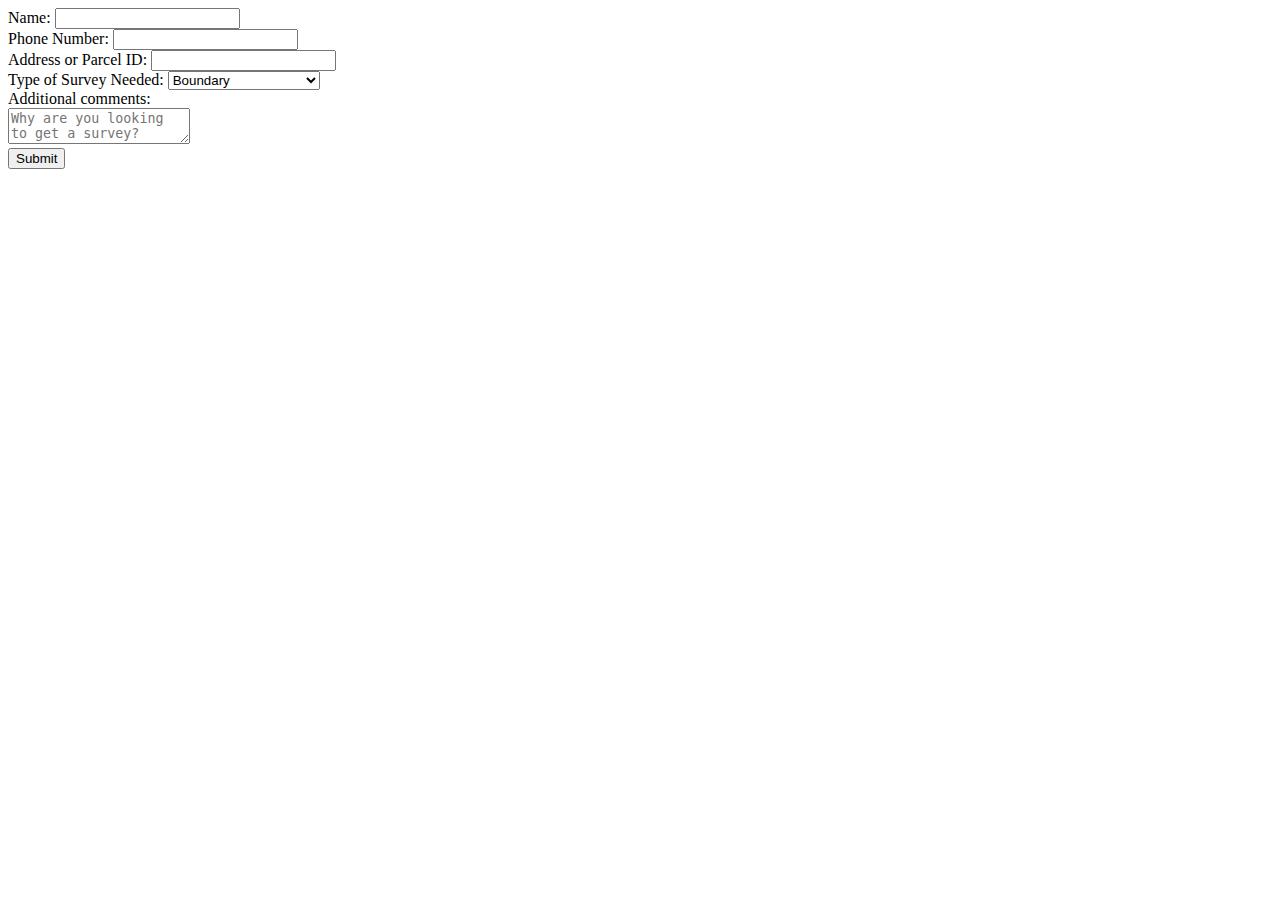
<file: index.html>
<!DOCTYPE html>
<html lang="en">
<head>
	<meta charset="utf-8">
	<title>Oakland County Land Surveying - DeKeyser Surveying</title>
</head>
<body>
	<form action="" method="get" autocomplete="off">
		<div id="contact">
			<label for="name">Name:</label>
				<input type="text" name="name" id="name" required><br>
			<label for="phone">Phone Number:</label>
				<input type="tel" name="phone" id="phone" required><br>
			<label for="address">Address or Parcel ID:</label>
				<input type="text" name="address" id="address" required><br>
			<span>Type of Survey Needed:</span>
				<select name="survey" id="survey">
					<option value="boundary">Boundary</option>
					<option value="topographic">Topographic/Site Plan</option>
					<option value="mortgage">Mortgage Survey</option>
				</select><br>
			<label for="comments">Additional comments:</label><br>
				<textarea name="comments" id="comments" placeholder="Why are you looking to get a survey?"></textarea><br>
			<input type="submit">
		</div>
	</form>
</body>
</html>
</file>
